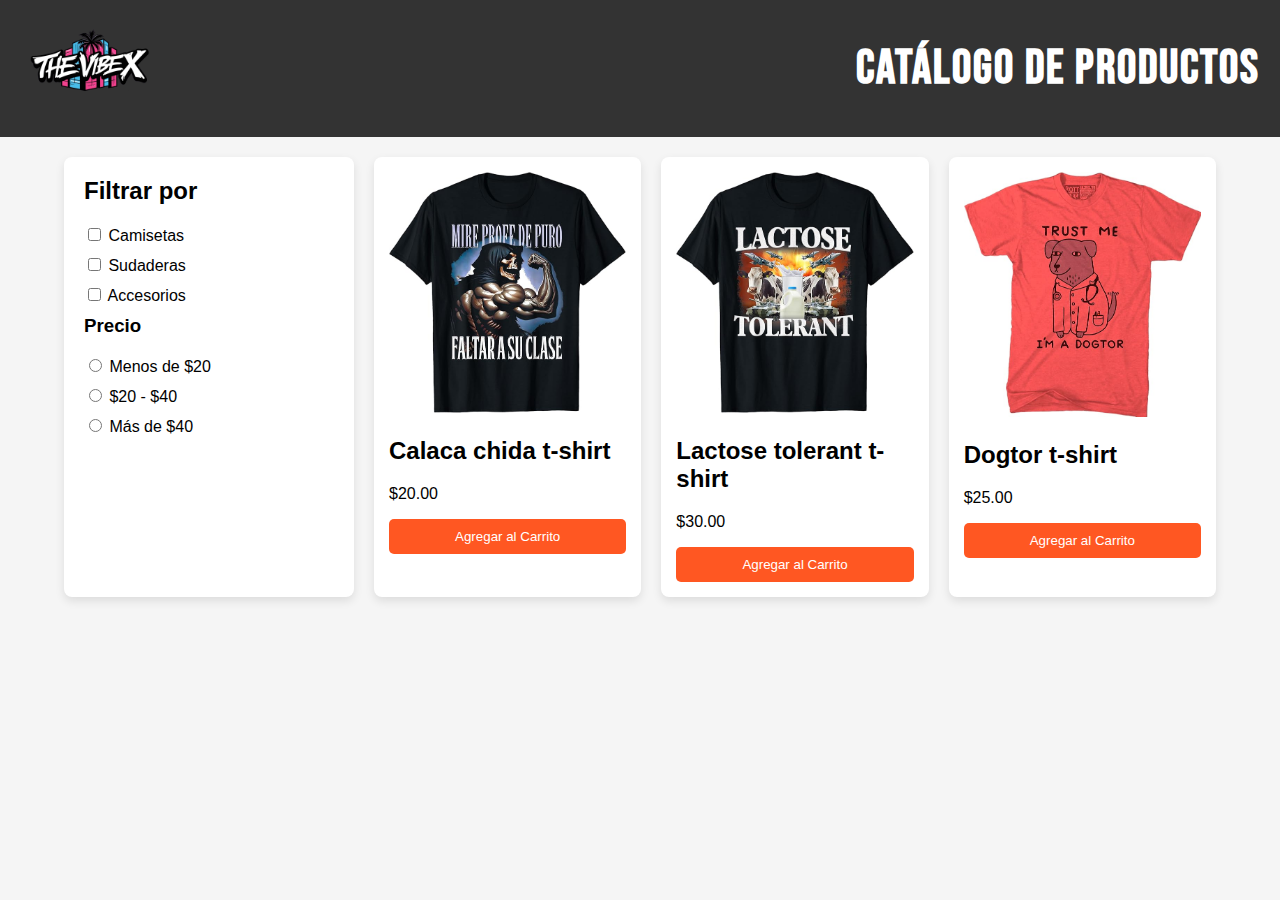
<file: index.html>
<!DOCTYPE html>
<!-- prueba para git -->
<html lang="es">
<link href="https://fonts.googleapis.com/css2?family=Bebas+Neue&family=Pacifico&display=swap" rel="stylesheet">
<head>
    <meta charset="UTF-8">
    <meta name="viewport" content="width=device-width, initial-scale=1.0">
    <title>Catálogo de Productos</title>
    <link rel="stylesheet" href="styles.css">
</head>
<body>
    <header>
        <div class="logo">
            <img src="images/logo.png?v=2" alt="Logo">
        </div>
        <h1>Catálogo de Productos</h1>
    </header>

    <main class="contenedor">
        <aside class="filtros">
            <h2>Filtrar por</h2>
            <label><input type="checkbox"> Camisetas</label>
            <label><input type="checkbox"> Sudaderas</label>
            <label><input type="checkbox"> Accesorios</label>
            <h3>Precio</h3>
            <label><input type="radio" name="precio"> Menos de $20</label>
            <label><input type="radio" name="precio"> $20 - $40</label>
            <label><input type="radio" name="precio"> Más de $40</label>
        </aside>


        <section class="catalogo">
            <div class="producto">
                <img src="images/producto1.jpg" alt="Producto 1">
                <h2>Calaca chida t-shirt</h2>
                <p>$20.00</p>
                <button>Agregar al Carrito</button>
            </div>

            <div class="producto">
                <img src="images/producto2.jpg" alt="Producto 2">
                <h2>Lactose tolerant t-shirt</h2>
                <p>$30.00</p>
                <button>Agregar al Carrito</button>
            </div>

            <div class="producto">
                <img src="images/producto3.jpg" alt="Producto 3">
                <h2>Dogtor t-shirt</h2>
                <p>$25.00</p>
                <button>Agregar al Carrito</button>
            </div>
        </section>
    </main>
</body>
</html>
</file>
<file: styles.css>
@import url('https://fonts.googleapis.com/css2?family=Bebas+Neue&display=swap');

body {
    font-family: 'Arial', sans-serif;
    background-color: #f5f5f5;
    margin: 0;
    padding: 0;
}

.contenedor {
    display: flex;
    width: 90%;
    max-width: 1200px;
    margin: auto;
    padding: 20px;
}

header {
    display: flex;
    align-items: center;
    background-color: #333;
    color: white;
    padding: 20px;
}

h1 {
    font-family: 'Bebas Neue', sans-serif;
    font-size: 3rem;
    text-transform: uppercase;
    letter-spacing: 2px;
    text-align: center;
    margin: 20px 0;
}

.logo {
    margin-right: auto; 
}

.logo img {
    width: 140px;
    height: auto;
}

/* Barra lateral de filtros */
.filtros {
    width: 250px;
    background: white;
    padding: 20px;
    border-radius: 8px;
    box-shadow: 0 4px 10px rgba(0, 0, 0, 0.1);
}

.filtros h2, .filtros h3 {
    margin-top: 0;
}

.filtros label {
    display: block;
    margin-bottom: 10px;
}

/* Catálogo de productos */
.catalogo {
    flex: 1;
    display: grid;
    grid-template-columns: repeat(auto-fit, minmax(250px, 1fr));
    gap: 20px;
    padding-left: 20px;
}

.producto {
    background: white;
    padding: 15px;
    border-radius: 8px;
    box-shadow: 0 4px 10px rgba(0, 0, 0, 0.1);
    transition: transform 0.3s;
    overflow: hidden;
    position: relative;
}

.producto:hover {
    transform: scale(1.05);
}

.producto img {
    width: 100%;
    border-radius: 8px;
    transition: transform 0.3s;
}

.producto:hover img {
    transform: scale(1.1);
}

button {
    background-color: #ff5722;
    color: white;
    border: none;
    padding: 10px;
    width: 100%;
    border-radius: 5px;
    cursor: pointer;
    transition: background 0.3s;
}

button:hover {
    background-color: #e64a19;
}
</file>
